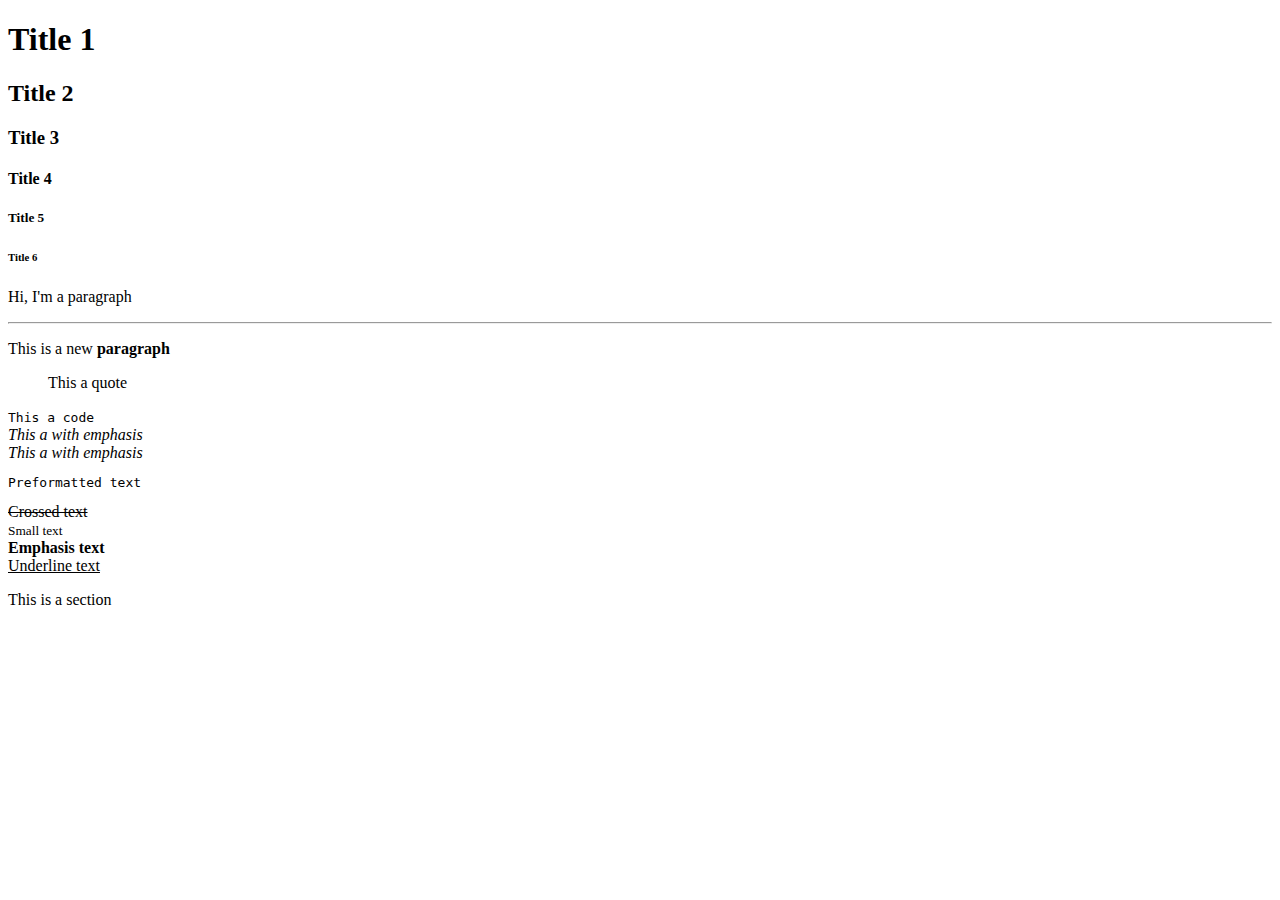
<file: index.html>
<!DOCTYPE html>
<html>
  <head>
    <title>This a test about Html</title>
  </head>
  <body>
    <h1>Title 1</h1>
    <h2>Title 2</h2>
    <h3>Title 3</h3>
    <h4>Title 4</h4>
    <h5>Title 5</h5>
    <h6>Title 6</h6>

    <p> Hi, I'm a paragraph</p>
    <hr />
    
    <!--
    <p> Hi,<br>I'm a paragraph</p>
    <hr />
    <p> Hi ,<br /> I'm a paragraph</p>
    -->
    <div>
      <p>This is a new <b>paragraph</b></p>
    </div>
    <div>
      <blockquote> This a quote </blockquote>
    </div>
    <div>
      <code>This a code</code>
    </div>
    <div>
      <em>This a with emphasis</em>
    </div>
    <div>
      <i>This a with emphasis</i>
    </div>
    <div>
      <pre>Preformatted text</pre>
    </div>
    <div>
      <s>Crossed text</s>
    </div>
    <div>
      <small>Small text</small>
    </div>
    <div>
      <strong> Emphasis text</strong>
    </div>
   <div>
      <u>Underline text</u>
   </div>
    <div>
      <p>This is a section</p>
    </div>

  </body>
</html>
</file>
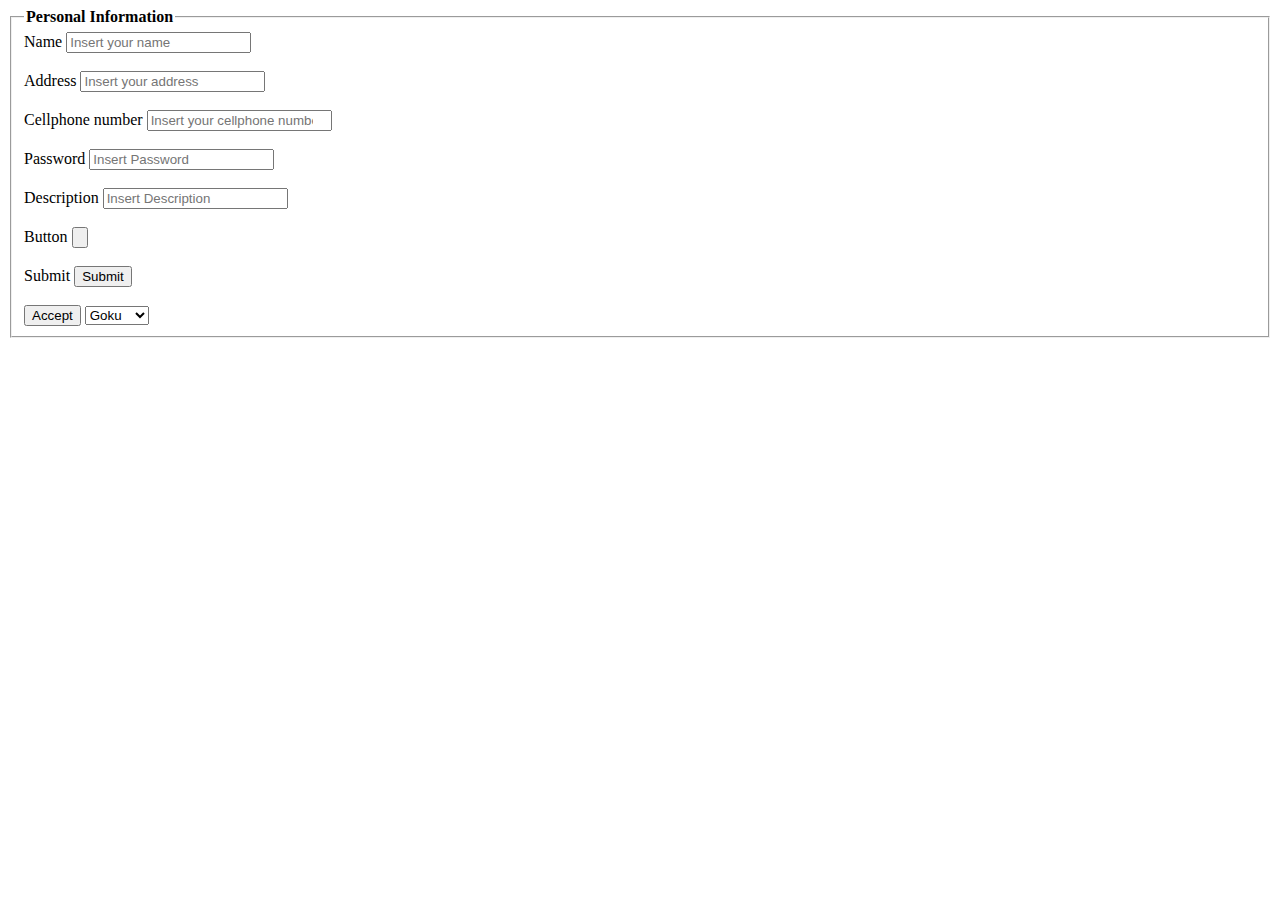
<file: form.html>
<!DOCTYPE html>
<html>
	<head>
		<title>Form</title>
	</head>
	<body>
		<form>
			<fieldset>
				<legend><b>Personal Information</b></legend>
				<label>Name</label>
				<input type="text"  placeholder="Insert your name"/><br /><br />
				<label>Address</label>
				<input type="textarea" placeholder="Insert your address"/><br /><br />
				<label>Cellphone number</label>
				<input type="number" placeholder="Insert your cellphone number"/><br /><br />
				<label>Password</label>
				<input type="password" placeholder="Insert Password"/><br /><br />
				<label>Description</label>
				<input type="text" placeholder="Insert Description"/><br /><br />
				<label>Button</label>
				<input type="button" /><br /><br />
				<label>Submit</label>
				<input type="submit"/><br /><br />
				<button>Accept</button>
				<select>
					<option value="goku">Goku</option>
					<option value="vegeta">Vegeta</option>
					<option value="gohan">Gohan</option>
				</select>
			</fieldset>
		</form>
	</body>
</html>
</file>
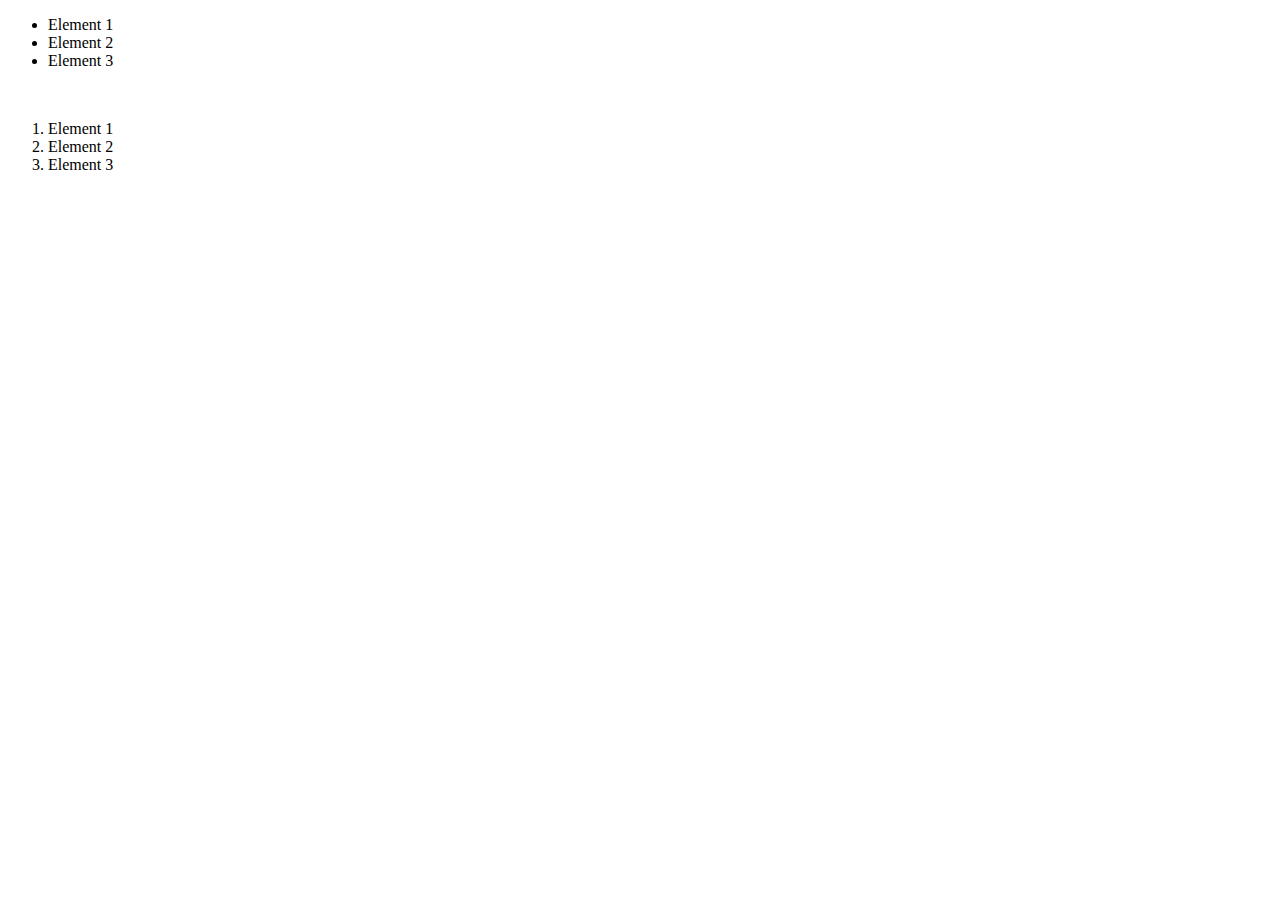
<file: list.html>
<!DOCTYPE html>
<html>
        <head>
                <title>List</title>
        </head>
        <body>
               <ul>
                       <li>Element 1</li>
                       <li>Element 2</li>
                       <li>Element 3</li>
               </ul>
               <br />
               <ol>
                        <li>Element 1</li>
                        <li>Element 2</li>
                        <li>Element 3</li>
               </ol>
        </body>
</html>
</file>
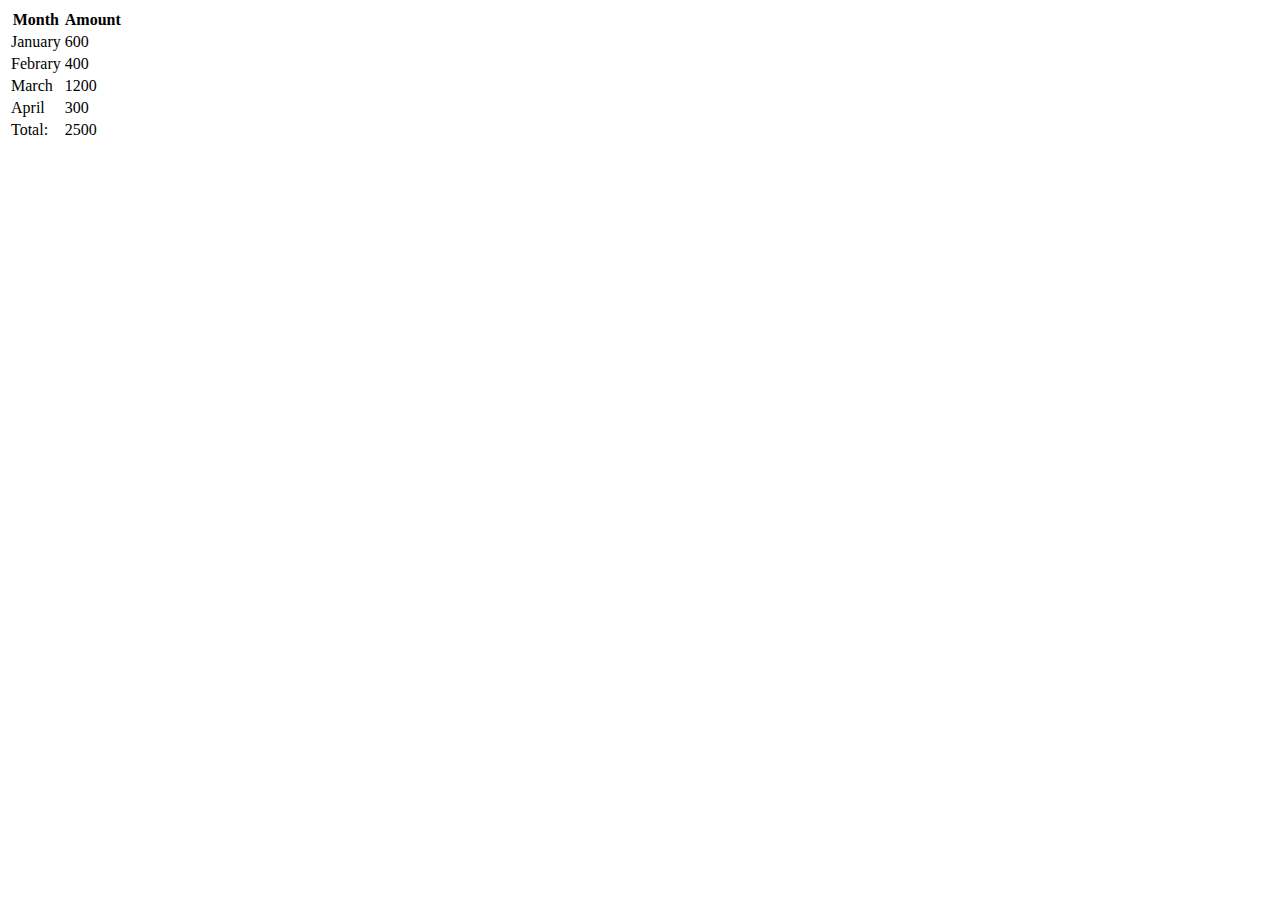
<file: tables.html>
<!DOCTYPE html>
<html>
    <head>
            <title>Tables</title>
    </head>
    <body>
        <table>
            <thead>
                <tr>
                    <th>Month</th>
                    <th>Amount</th>
                </tr>
            </thead>
            <tbody>
                    <tr>
                        <td>January</td>
                        <td>600</td>
                    </tr>
                    <tr>
                        <td>Febrary</td>
                        <td>400</td>
                    </tr>
                    <tr>
                        <td>March</td>
                        <td>1200</td>
                    </tr>
                    <tr>
                        <td>April</td>
                        <td>300</td>
                    </tr>
            </tbody>
            <tfoot>
                <td>Total:</td>
                <td>2500</td>
            </tfoot>
        </table>
    </body>
</html>
</file>
